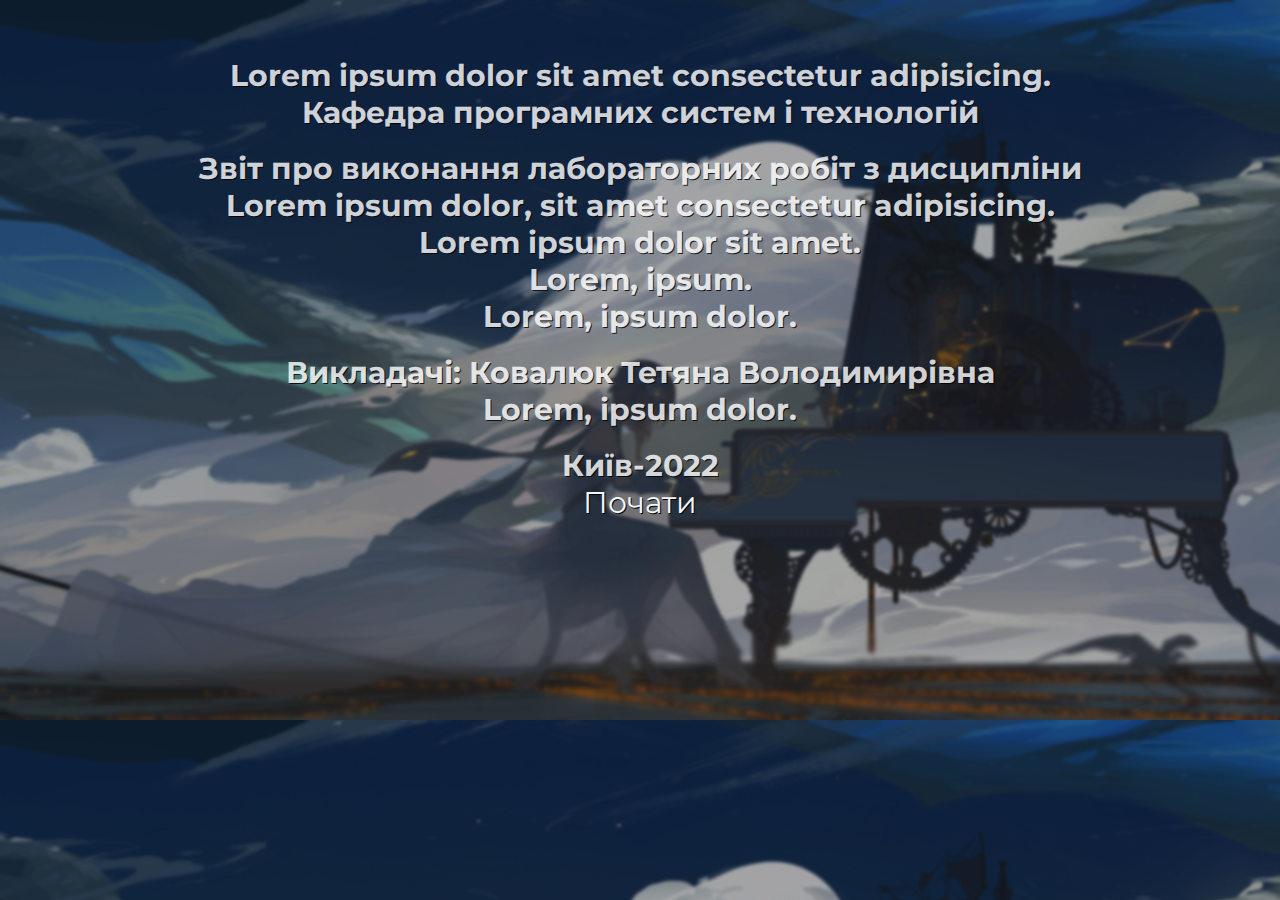
<file: html/index.html>
<!DOCTYPE html>
<html lang="uk">
<head>
    <link rel="preconnect" href="https://fonts.googleapis.com">
<link rel="preconnect" href="https://fonts.gstatic.com" crossorigin>
<link href="https://fonts.googleapis.com/css2?family=Montserrat:wght@500&display=swap" rel="stylesheet">
    <link rel="stylesheet" href="/styles/styles.css">
    <meta charset="UTF-8">
    <meta http-equiv="X-UA-Compatible" content="IE=edge">
    <meta name="viewport" content="width=device-width, initial-scale=1.0">
    <title>main_page</title>
</head>
<body class="main_theme">
    <br>
    <br>
    <br>
    <div>
<h2 class="text_main_page">Lorem ipsum dolor sit amet consectetur adipisicing.</h2>
    </div>
    <div>
 <h2 class="text_main_page">Кафедра програмних систем і технологій</h2>
    </div>
    <br>
    <div>
        <h2 class="text_main_page">Звіт про виконання лабораторних робіт з дисципліни</h2>
    </div>
    <div>
        <h2 class="text_main_page">Lorem ipsum dolor, sit amet consectetur adipisicing.</h2>
    </div>
    <div>
        <h2 class="text_main_page">Lorem ipsum dolor sit amet.</h2>
    </div>
    <div>
        <h2 class="text_main_page">Lorem, ipsum.  
        </h2>
    </div>
    <div><h2 class="text_main_page">Lorem, ipsum dolor.</h2>
    </div>
    <br>
    <div>
        <h2 class="text_main_page">Викладачі: Ковалюк Тетяна Володимирівна</h2>
    </div>
    <div>
       <h2 class="text_main_page">Lorem, ipsum dolor.</h2> 
    </div>
    <br>
    <div>
        <h2 class="text_main_page">Київ-2022</h2>
    </div>
    <div>
        <a href="/html/main__page.html" class="link_page"><p class="link_p">Почати</p></a>
    </div>
    
</body>
</html>
</file>
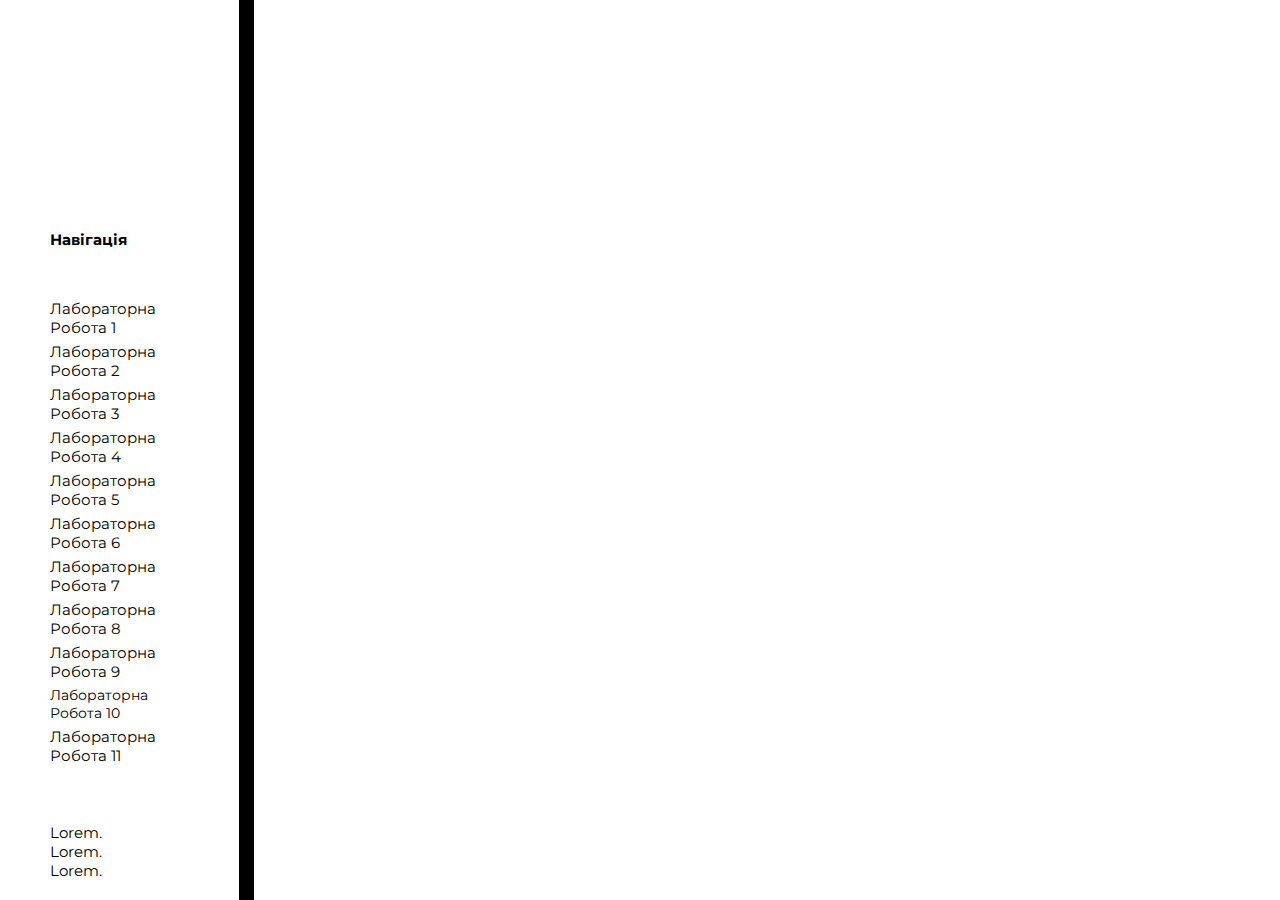
<file: html/main__page.html>
<!DOCTYPE html>
<html lang="en">
<head>
    <link rel="preconnect" href="https://fonts.googleapis.com">
<link rel="preconnect" href="https://fonts.gstatic.com" crossorigin>
<link href="https://fonts.googleapis.com/css2?family=Montserrat:wght@500&display=swap" rel="stylesheet">
    <meta charset="UTF-8">
    <meta http-equiv="X-UA-Compatible" content="IE=edge">
    <meta name="viewport" content="width=device-width, initial-scale=1.0">
    <title>Document</title>
</head>
<frameset cols="20%, 80%" >
<frame src="/html/work_page.html" name="Menu" frameborder="0" >
<frame src="/html/main.html" name="Main" frameborder="0">
</frameset>
</html>
</file>
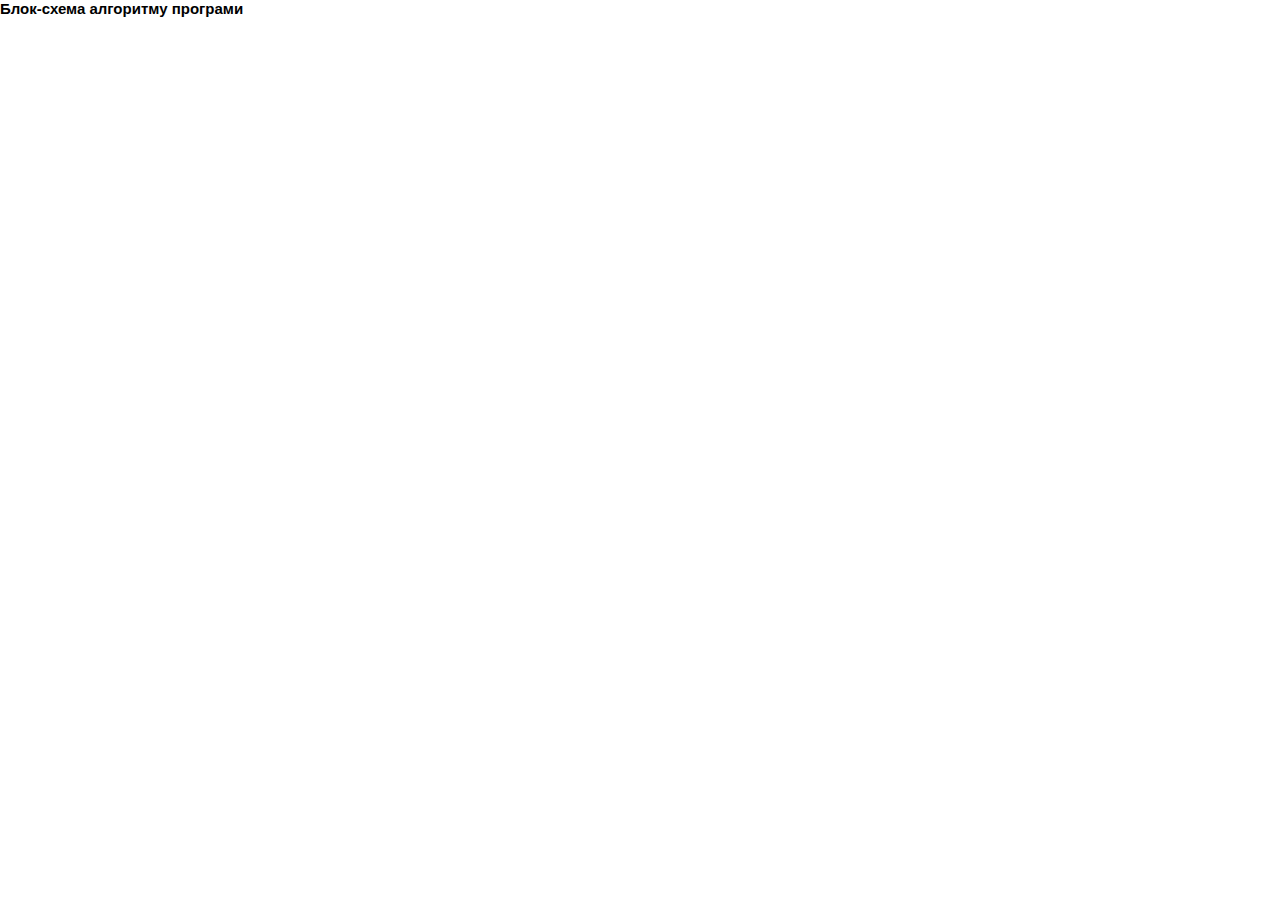
<file: Laboratory_1/algorythm.html>
<!DOCTYPE html>
<html lang="en">
<head>
    <link rel="stylesheet" href="/styles/styles.css">
    <meta charset="UTF-8">
    <meta http-equiv="X-UA-Compatible" content="IE=edge">
    <meta name="viewport" content="width=device-width, initial-scale=1.0">
    <title>Document</title>
</head>
<body>
    <h1>Блок-схема алгоритму програми</h1>
</body>
</html>
</file>
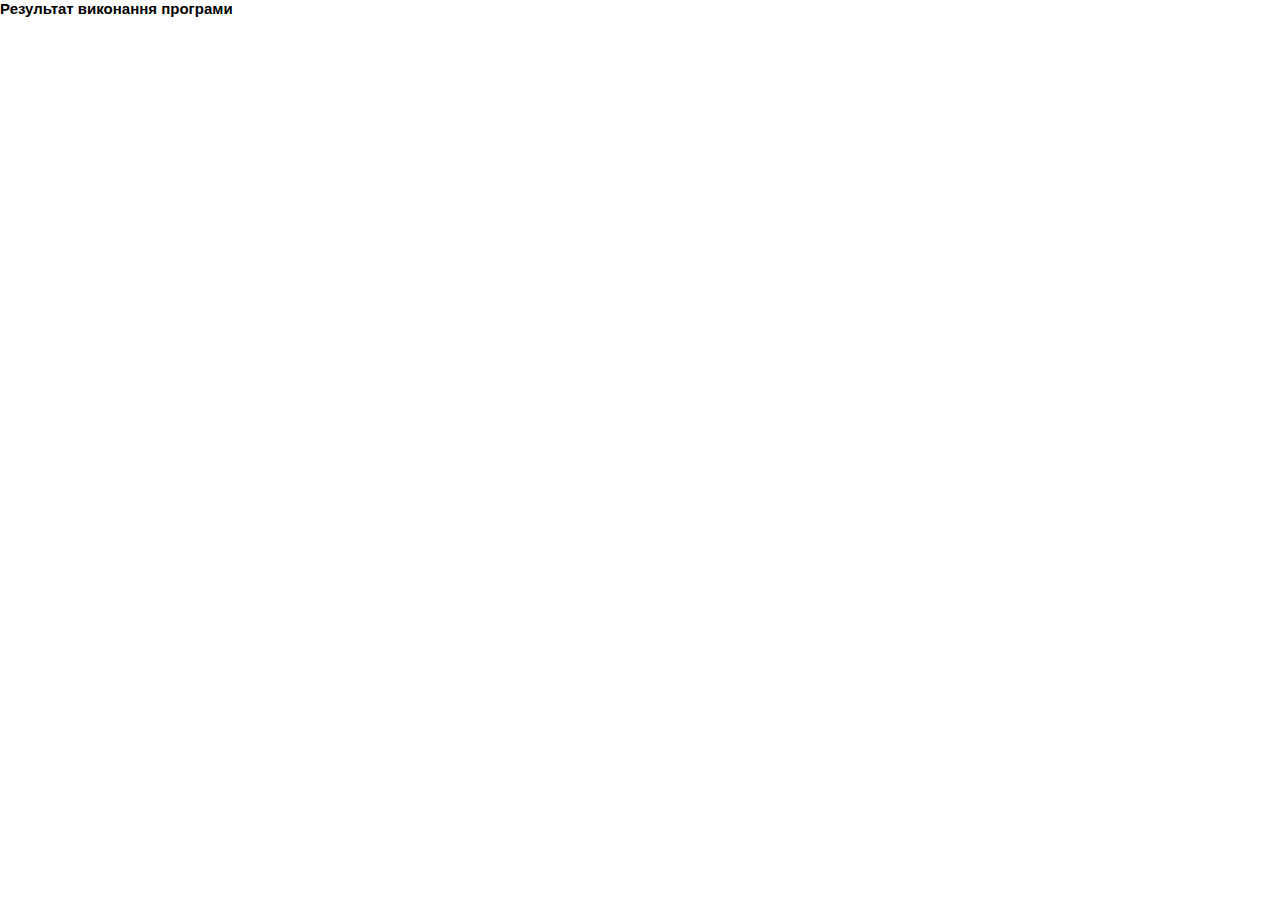
<file: Laboratory_1/prog.result.html>
<!DOCTYPE html>
<html lang="en">
<head>
    <link rel="stylesheet" href="/styles/styles.css">
    <meta charset="UTF-8">
    <meta http-equiv="X-UA-Compatible" content="IE=edge">
    <meta name="viewport" content="width=device-width, initial-scale=1.0">
    <title>Document</title>
</head>
<body>
    <h1>Результат виконання програми</h1>
</body>
</html>
</file>
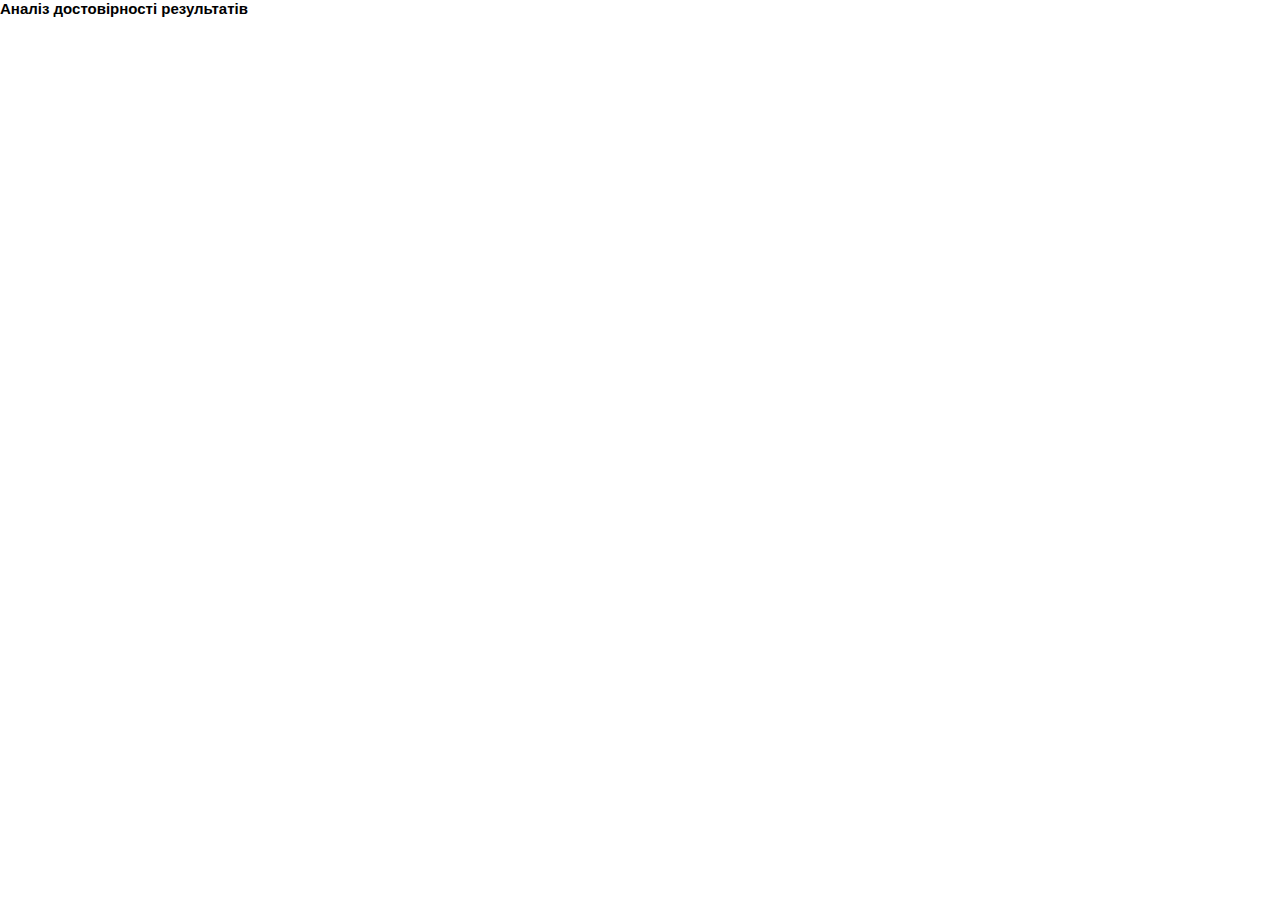
<file: Laboratory_1/result_analysis.html>
<!DOCTYPE html>
<html lang="en">
<head>
    <link rel="stylesheet" href="/styles/styles.css">
    <meta charset="UTF-8">
    <meta http-equiv="X-UA-Compatible" content="IE=edge">
    <meta name="viewport" content="width=device-width, initial-scale=1.0">
    <title>Document</title>
</head>
<body>
    <h1>Аналіз достовірності результатів</h1>
</body>
</html>
</file>
<file: styles/styles.css>
/* Теги которые анулируют стандартные стили */
*{box-sizing: border-box;
    margin: 0;
    padding: 0;
    list-style: none;
    text-decoration: none;
    font-family: 'Montserrat', sans-serif;
    font-size:  15px;
    
    
}

.main_theme {background-image: url(/images/8c973f72cd588c30686556de67ec3f20_darker.png);
;
background-size: 100%;


}
.text_main_page {color: white;
opacity: 80%;
text-align: center;
text-shadow: 1px 1px black;
font-size: 30px;
}
.link_page {
    text-decoration: none;
    color: aliceblue;
    
    text-align: center;
    text-shadow: 1px 1px black;
}
/*страница с лабораторными*/
.title h1 {
 margin-bottom: 50px;   
}
.name {margin-bottom: 50px;}
.list_menu {margin-bottom: 50px;
}
.list_menu li {
    margin: 15px 0px;
    
}
.menu {padding: 20vh 50px;
position: fixed;
;
height: 100vh;
backdrop-filter: blur(16px) black;
border-right: 15px solid black;
left: -285px;
}
.menu:hover {left: 0;
transition: all 0.2s ease;}

.link_to_main{position: absolute; bottom: 20px;
color: black;}
.link_lab {
color: black;
}
/* checkbox */
.lab_one_text{
  color: black;  
  text-align: center;
  
}

.cursor {cursor: pointer;
padding-bottom: 5px;
}
.link_for_lab_theme {
color: black;
padding-left: 20px;
}
.link_p {font-size: 30px;}
.mistake_10 {
    font-size: 14px;
}


/* img-картинки
p-для текста
br-для переезда текста на другую строку
h1-6 - заголовок и его размер
*/
</file>
